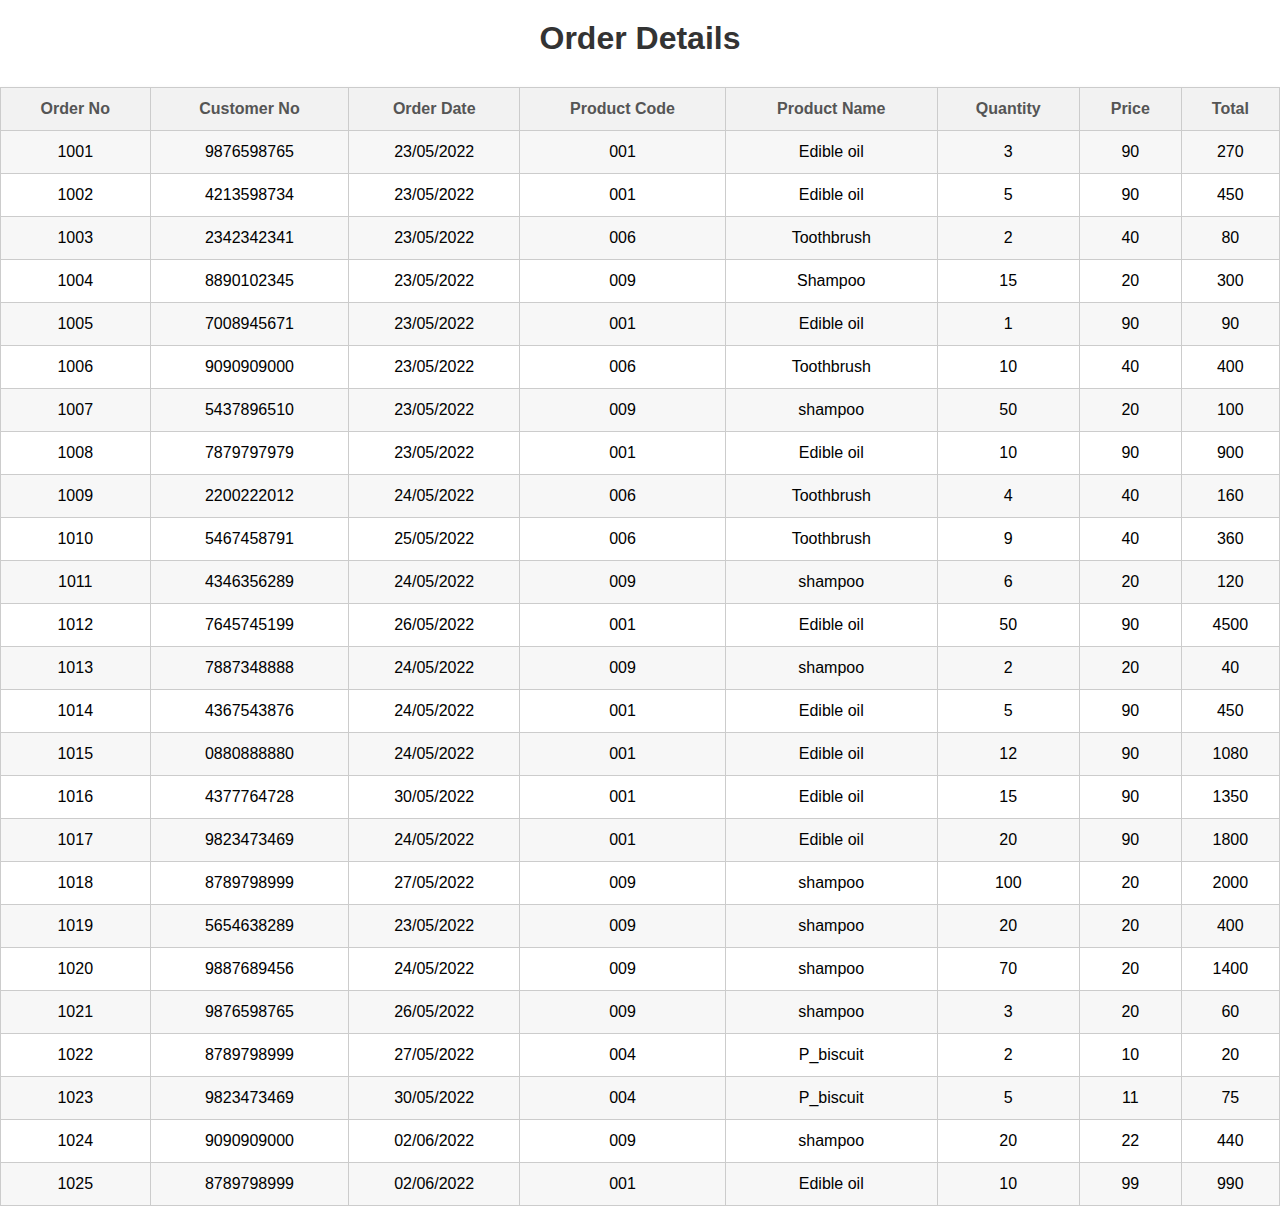
<file: grocery management system/order details/index.html>
<!DOCTYPE html>
<html lang="en">
<head>
    <title>Order Details</title>
    <link rel="stylesheet" type="text/css" href="../style.css">
</head>
<body>
<h1>Order Details</h1>
<table>
    <tr>
        <th>Order No</th>
        <th>Customer No</th>
        <th>Order Date</th>
        <th>Product Code</th>
        <th>Product Name</th>
        <th>Quantity</th>
        <th>Price</th>
        <th>Total</th>
    </tr>
    <script>
        const xhr = new XMLHttpRequest();
        xhr.open("GET", "orderDetails.xml", true);
        xhr.onreadystatechange = function () {
            if (xhr.readyState === 4 && xhr.status === 200) {
                const xmlDoc = xhr.responseXML;
                const orders = xmlDoc.getElementsByTagName('Order');

                for (let i = 0; i < orders.length; i++) {
                    const order = orders[i];
                    const orderNo = order.getElementsByTagName('OrderNo')[0].textContent;
                    const custNo = order.getElementsByTagName('CustNo')[0].textContent;
                    const orderDate = order.getElementsByTagName('OrderDate')[0].textContent;
                    const product = order.getElementsByTagName('Product')[0];
                    const productCode = product.getElementsByTagName('ProductCode')[0].textContent;
                    const productName = product.getElementsByTagName('ProductName')[0].textContent;
                    const quantity = product.getElementsByTagName('ProductQuantity')[0].textContent;
                    const price = product.getElementsByTagName('ProductPrice')[0].textContent;
                    const total = order.getElementsByTagName('Total')[0].textContent;

                    const row = document.createElement('tr');
                    row.innerHTML = `
                            <td>${orderNo}</td>
                            <td>${custNo}</td>
                            <td>${orderDate}</td>
                            <td>${productCode}</td>
                            <td>${productName}</td>
                            <td>${quantity}</td>
                            <td>${price}</td>
                            <td>${total}</td>
                        `;
                    document.querySelector('table').appendChild(row);
                }
            }
        };
        xhr.send();
    </script>
</table>
</body>
</html>
</file>
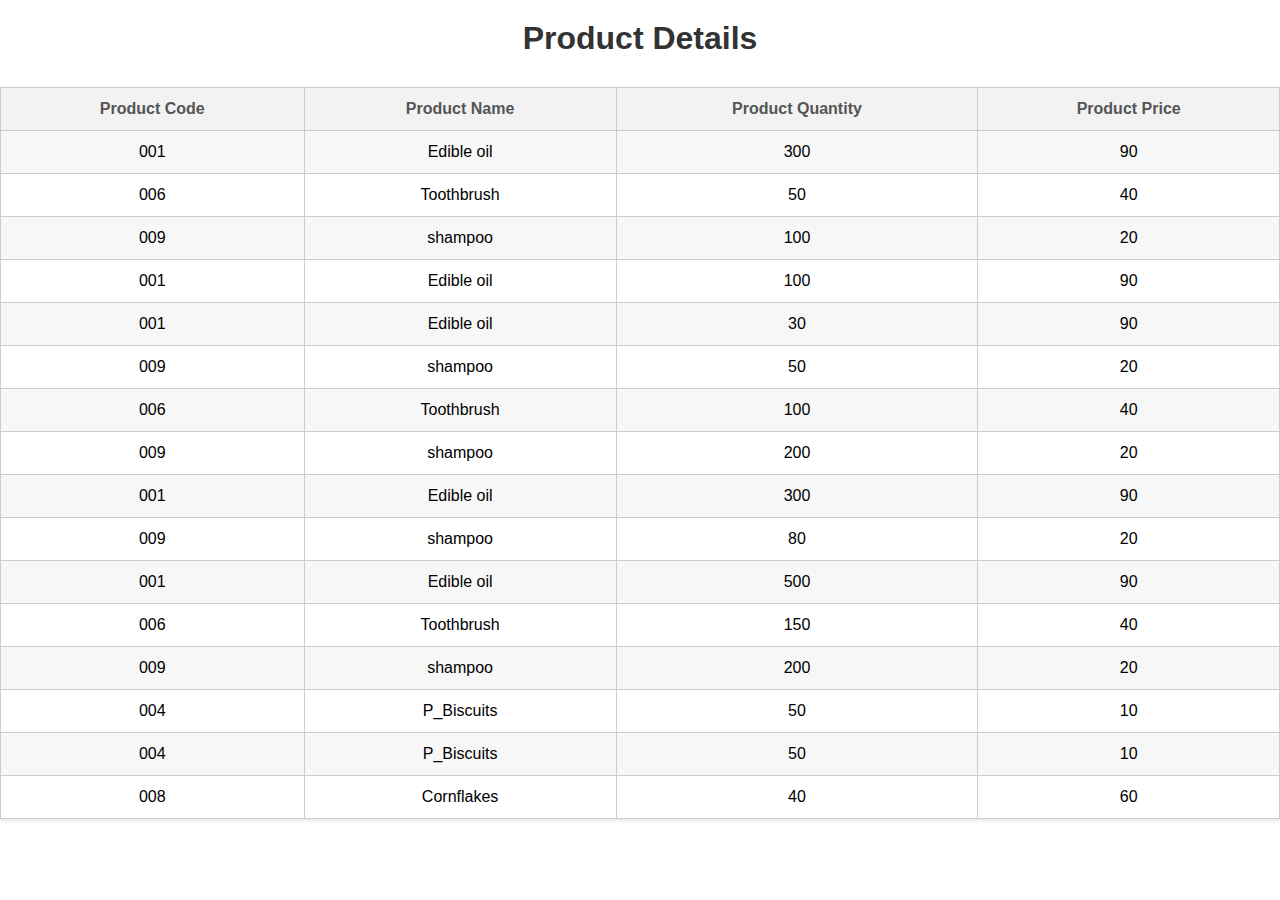
<file: grocery management system/product details/index.html>
<!DOCTYPE html>
<html lang="en">
<head>
    <title>Product Details</title>
    <link rel="stylesheet" type="text/css" href="../style.css">
</head>
<body>
<h1>Product Details</h1>
<table>
    <tr>
        <th>Product Code</th>
        <th>Product Name</th>
        <th>Product Quantity</th>
        <th>Product Price</th>
    </tr>
    <script>
        const xhr = new XMLHttpRequest();
        xhr.open("GET", "productDetails.xml", true);
        xhr.onreadystatechange = function() {
            if (xhr.readyState === 4 && xhr.status === 200) {
                const xmlDoc = xhr.responseXML;
                const products = xmlDoc.getElementsByTagName('Product');

                for (let i = 0; i < products.length; i++) {
                    const product = products[i];
                    const productCode = product.getElementsByTagName('ProductCode')[0].textContent;
                    const productName = product.getElementsByTagName('ProductName')[0].textContent;
                    const productQuantity = product.getElementsByTagName('ProductQuantity')[0].textContent;
                    const productPrice = product.getElementsByTagName('ProductPrice')[0].textContent;

                    const row = document.createElement('tr');
                    row.innerHTML = `
                            <td>${productCode}</td>
                            <td>${productName}</td>
                            <td>${productQuantity}</td>
                            <td>${productPrice}</td>
                        `;
                    document.querySelector('table').appendChild(row);
                }
            }
        };
        xhr.send();
    </script>
</table>
</body>
</html>
</file>
<file: grocery management system/style.css>
/* Reset default styles */
body, h1, table {
    margin: 0;
    padding: 0;
    font-family: Arial, sans-serif;
}

h1 {
    text-align: center;
    margin: 20px 0;
    color: #333;
}

table {
    width: 100%;
    border-collapse: collapse;
    border: 1px solid #ccc;
    box-shadow: 0 2px 4px rgba(0, 0, 0, 0.1);
}

th, td {
    border: 1px solid #ccc;
    padding: 12px;
    text-align: center;
}

th {
    background-color: #f2f2f2;
    color: #555;
}

tr:nth-child(even) {
    background-color: #f7f7f7;
}

tr:hover {
    background-color: #e0e0e0;
}

/* Additional styling for a fancier appearance */
table {
    margin-top: 30px;
}

th, td {
    transition: background-color 0.3s, color 0.3s;
}

tr:hover td {
    color: #333;
    background-color: #c0c0c0;
}
</file>
